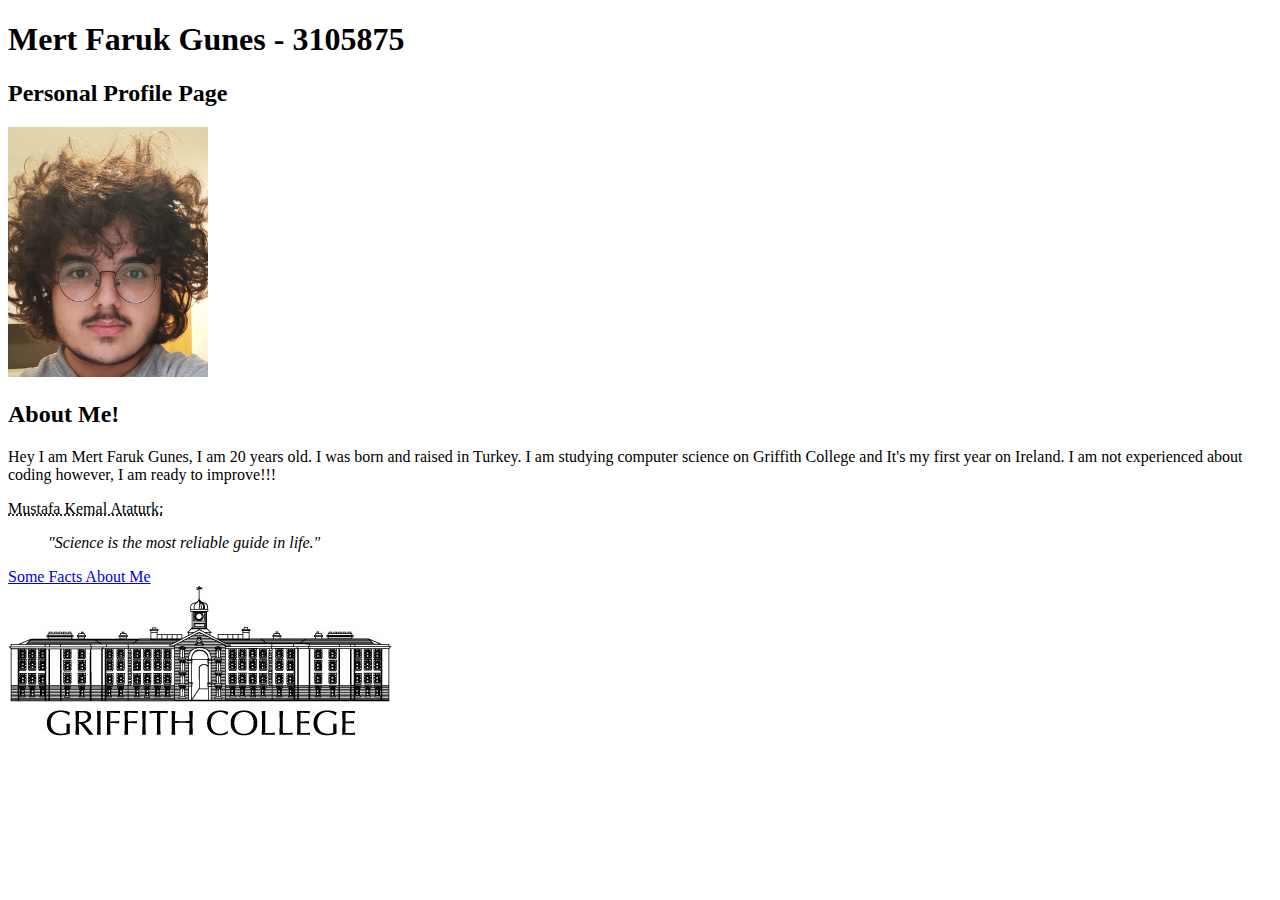
<file: Gunes_Mert Faruk_3105875_assignment_01/index.html>
<!DOCTYPE html>
<html lang="en">
	
	<head>
		<title>Mert Faruk Gunes 3105875</title>
	</head>
	
	<body>
		<div>
		<header>
			<h1>Mert Faruk Gunes - 3105875</h1>
			<h2>Personal Profile Page</h2>
		</header>
		
		<main>
			<section>
				<img src="images/myself.png" alt="Myself" title="Photo of myself." width="200" height="250">
				<h2>About Me!</h2>
				<p>Hey I am Mert Faruk Gunes, I am 20 years old. I was born and raised in Turkey. I am studying computer science on Griffith College and It's my first year on Ireland. I am not experienced about coding however, I am ready to improve!!! </p>
		
				<p><abbr title="First President Of Turkey">Mustafa Kemal Ataturk:</abbr><blockquote><i>"Science is the most reliable guide in life."</i></blockquote>
		
				<a href="facts.html">Some Facts About Me</a>
			</section>
		</main>
		<footer>
			<a href="https://www.griffith.ie" target="_blank"><img src = "images/griffith.png" alt="Griffith College" title="Logo of Griffith College"></a>
		</footer>
		</div>
	</body>
</html>
</file>
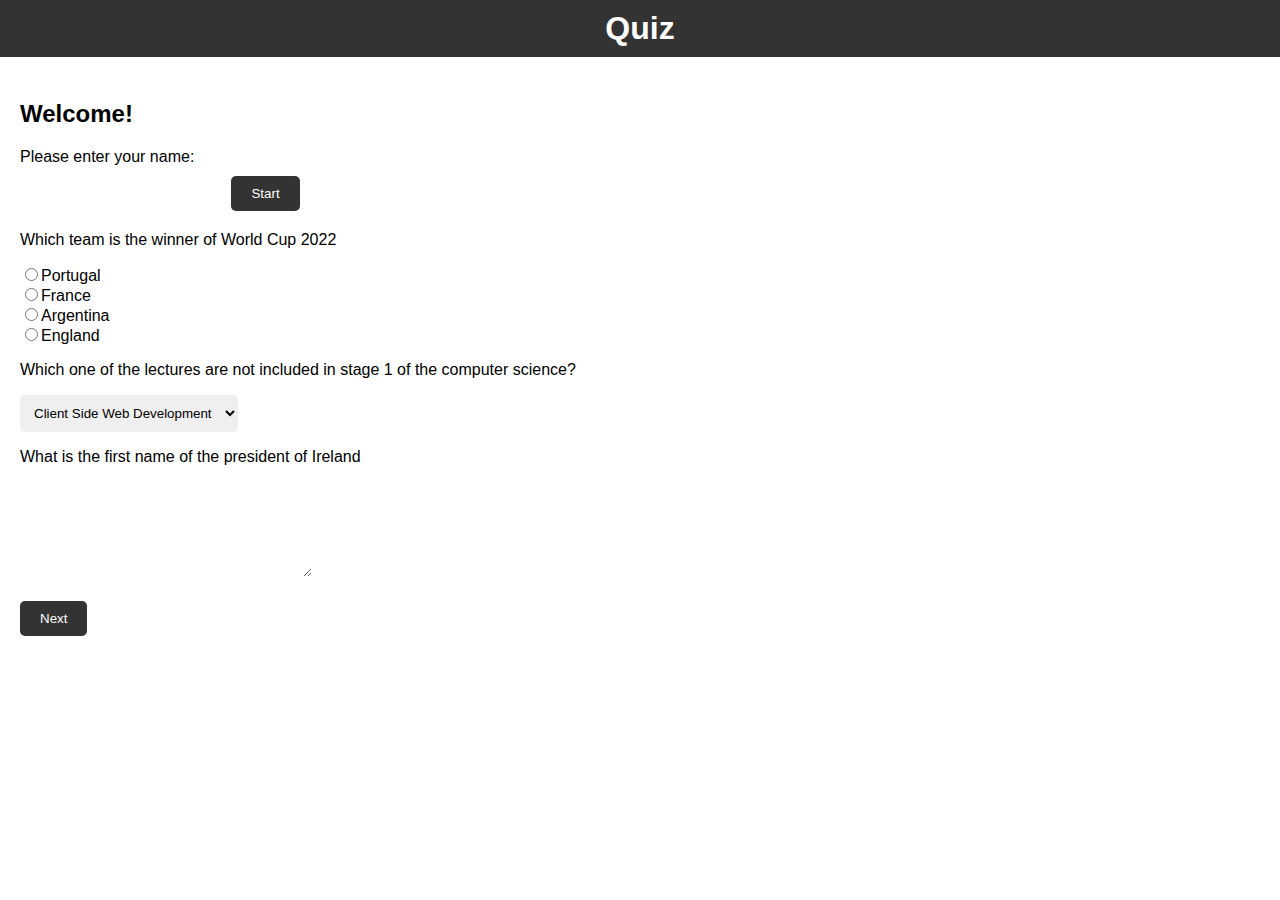
<file: Gunes_MertFaruk_3105875_assignment_04/index.html>
<!DOCTYPE html>
<html>
<head>
  <title>Mert Faruk Gunes - 3105875</title>
  <link rel="stylesheet" type="text/css" href="style.css">
</head>
<body>
  <header>
    <h1>Quiz</h1>
  </header>
  <main>
    <h2>Welcome!</h2>
    <form id="nameF">
      <label for="name">Please enter your name:</label>
      <input type="text" id="name">
      <button id="startButton">Start</button>
    </form>
    <div id="quiz">
      <div id="questionBank">
        <div class="question">
          <p>Which team is the winner of World Cup 2022</p>
          <input type="radio" name="team" value="Por">Portugal<br>
          <input type="radio" name="team" value="Fra">France<br>
          <input type="radio" name="team" value="Arg">Argentina<br>
          <input type="radio" name="team" value="Eng">England<br>
        </div>
        <div class="question">
          <p>Which one of the lectures are not included in stage 1 of the computer science?</p>
          <select name="courses">
            <option value="cswd">Client Side Web Development</option>
            <option value="cp">Computer Programming</option>
            <option value="sd">System Development</option>
            <option value="da">Data & Algorithms</option>
          </select>
        </div>
        <div class="question">
          <p>What is the first name of the president of Ireland</p>
          <textarea rows="5" cols="32"></textarea>
        </div>
      </div>
      <form id="answerForm"></form>
      <button id="prevBtn" style="display: none;">Prev</button>
      <button id="nextBtn">Next</button>
    </div>
    <div id="scoreContainer" style="display: none;">
      <h2>Your Score:</h2>
      <p id="score"></p>
      <p id="message"></p>
      <button id="restartBtn">Restart Quiz</button>
    </div>
  </main>
  <script src="script.js"></script>
  <footer></footer>
</
</file>
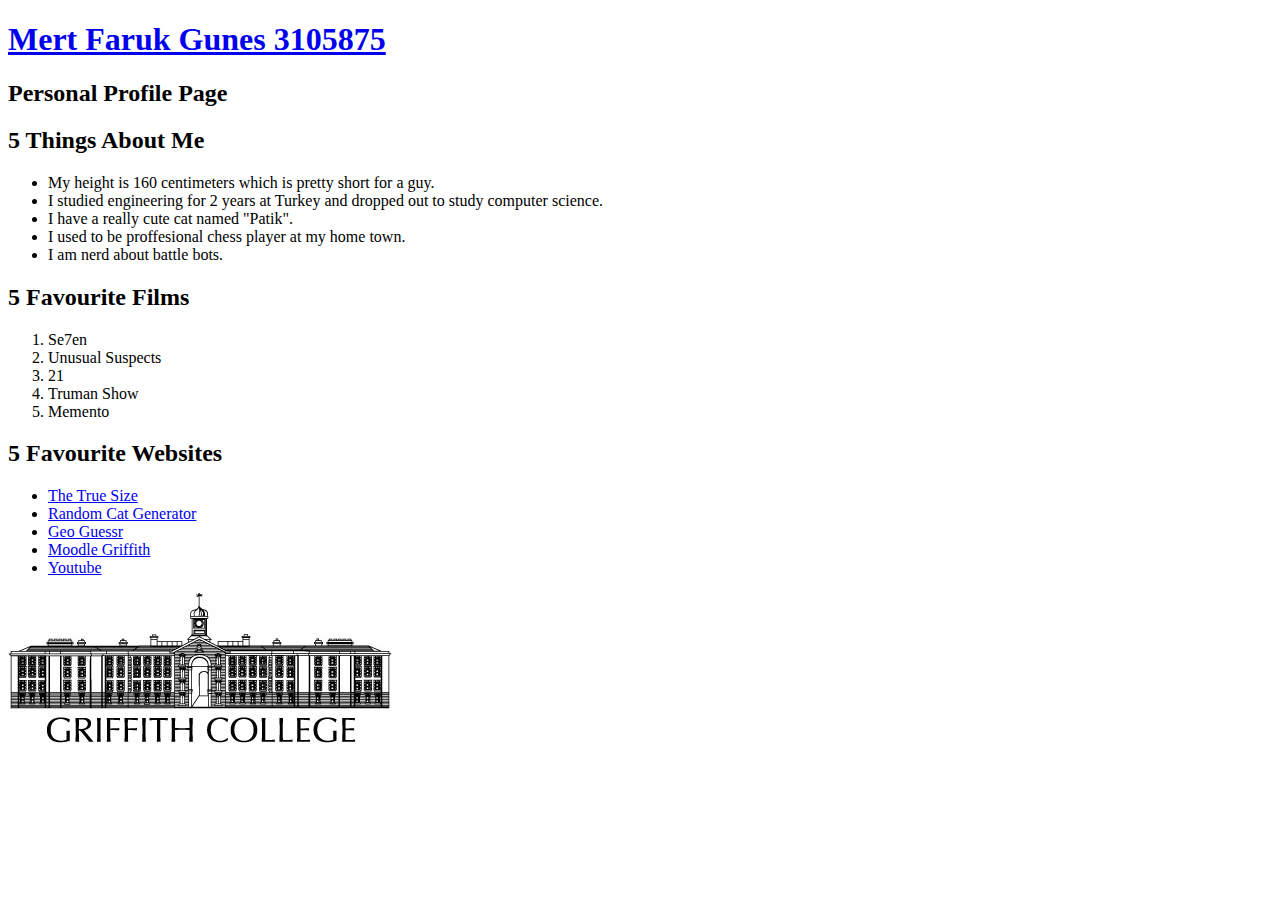
<file: Gunes_Mert Faruk_3105875_assignment_01/facts.html>
<!DOCTYPE html>
<html lang="en">
	
	<head>
		<title>Mert Faruk Gunes 3105875</title>
	</head>
	
	<body>
		<div>
		<header>
			<h1><a href="index.html">Mert Faruk Gunes 3105875</a></h1>
			<h2>Personal Profile Page</h2>
		</header>
		
		<main>
		
			<section>
				<h2>5 Things About Me</h2>
				<ul>
					<li>My height is 160 centimeters which is pretty short for a guy.</li>
					<li>I studied engineering for 2 years at Turkey and dropped out to study computer science.</li>
					<li>I have a really cute cat named "Patik".</li>
					<li>I used to be proffesional chess player at my home 	town.</li>
					<li>I am nerd about battle bots.</li>
				</ul>
			</section>
		
			<section>	
				<h2>5 Favourite Films</h2>
				<ol>
					<li>Se7en</li>
					<li>Unusual Suspects</li>
					<li>21</li>
					<li>Truman Show</li>
					<li>Memento</li>
				</ol>
			</section>
			
			<section>
				<h2>5 Favourite Websites</h2>
				<ul>
					<li><a href="https://www.thetruesize.com" target="_blank">The True Size </a></li>
					<li><a href="https://genrandom.com/cats/" target="_blank">Random Cat Generator </a></li>
					<li><a href="https://www.geoguessr.com" target="_blank">Geo Guessr </a></li>
					<li><a href="https://moodle.griffith.ie/my/" target="_blank">Moodle Griffith </a></li>
					<li><a href="https://www.youtube.com" target="_blank">Youtube </a></li>
				</ul>
			</section>
			<footer>
				<a href="https://www.griffith.ie" target="_blank"><img src = "images/griffith.png" alt="Griffith College" title="Logo of Griffith College"></a>
			</footer>
		</main>
		</div>
	</body>

</html>
</file>
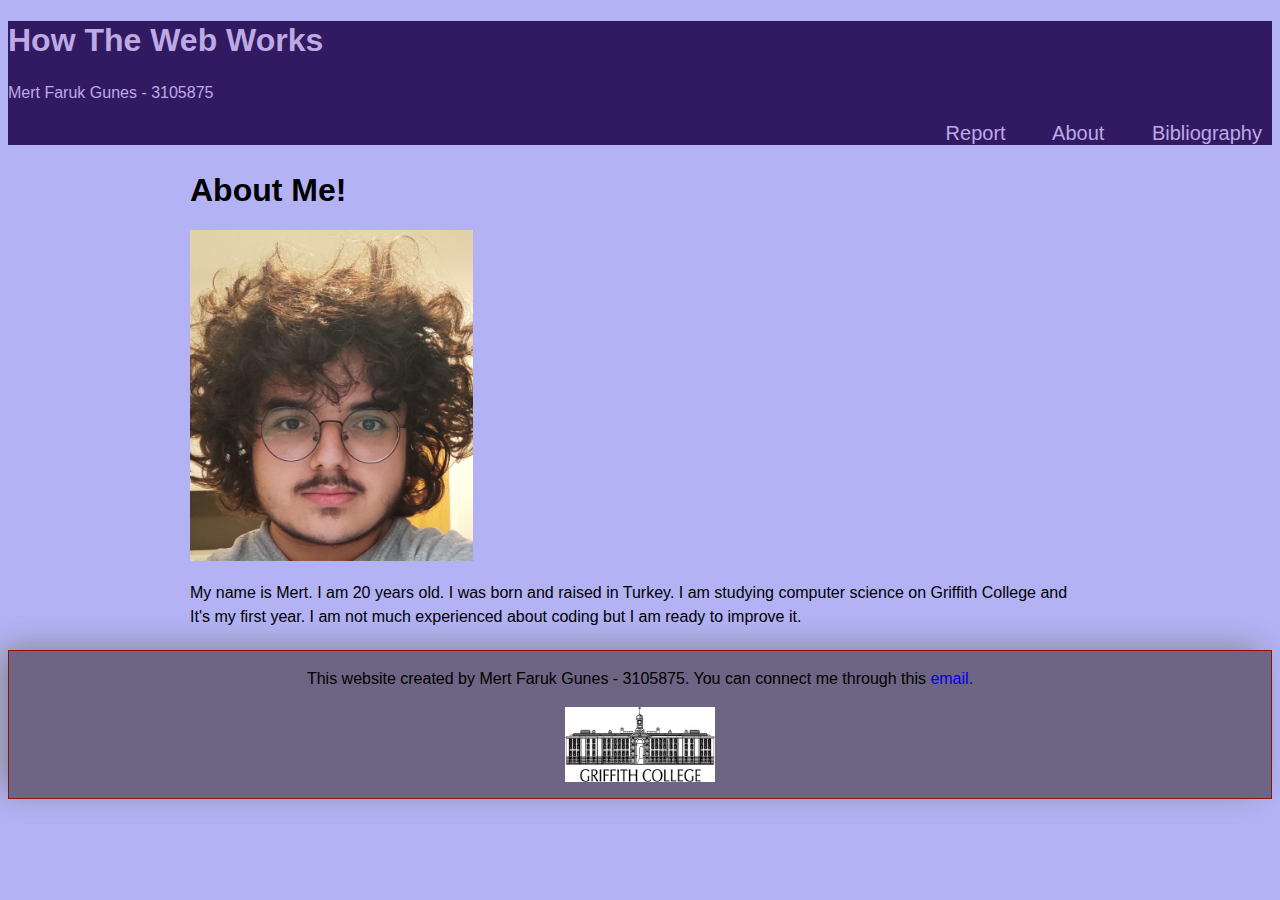
<file: Gunes_Mert Faruk_3105875_assignment_02/about.html>
<!DOCTYPE html>
<html lang="en" dir="ltr">
  <head>
    <meta charset="utf-8">
    <title>Mert Faruk Gunes 3105875</title>
    <link rel="stylesheet" href="style.css" type="text/css">
  </head>
  <body>
    <header id="starter">
      <h1>How The Web Works</h1>
      <p>Mert Faruk Gunes - 3105875</p>
      <nav aria-label="primary-navigation">
        <a href="index.html">Report</a>
        <a href="about.html">About</a>
        <a href="bibliography.html">Bibliography</a>
      </nav>
    </header>
    <main>
      <h1>About Me!</h1>
      <img src="images/myself.png" alt="myself" width="283" height="331">
      <p>My name is Mert. I am 20 years old. I was born and raised in Turkey. I am studying computer science on Griffith College and It's my first year. I am not much experienced about coding but I am ready to improve it.</p>
     </main>
        <footer>
          <p>This website created by Mert Faruk Gunes - 3105875. You can connect me through this <a href="mailto:mertfarukg@gmail.com">email.</a>
          </p>
          <figure id="griffith">
            <a href="https://www.griffith.ie">
              <img src="images/griffith.png" alt="griffith" width="150" height="75">
            </a>
          </figure>
        </footer>
  </body>
</file>
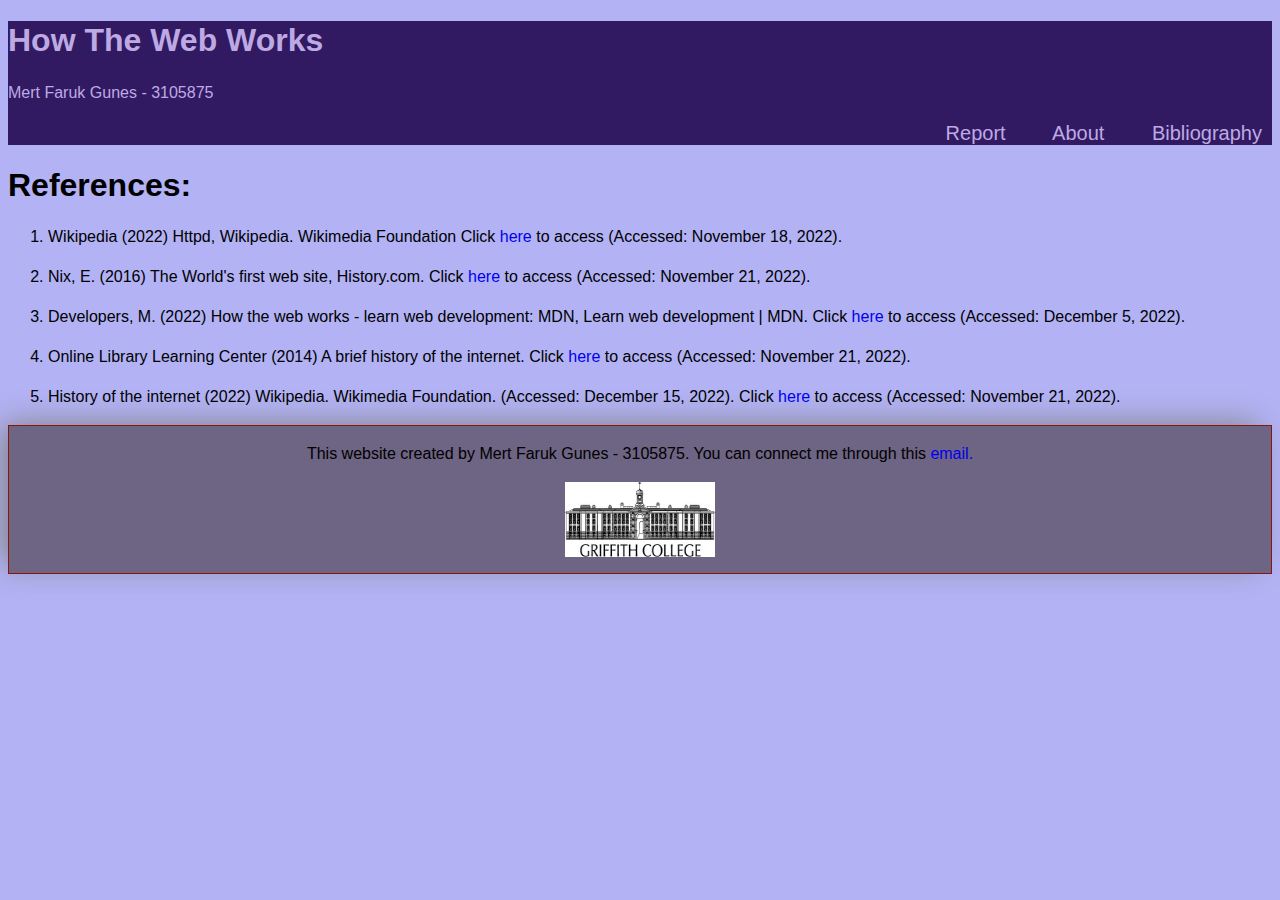
<file: Gunes_Mert Faruk_3105875_assignment_02/bibliography.html>
<!DOCTYPE html>
<html lang="en" dir="ltr">
  <head>
    <meta charset="utf-8">
    <title>Mert Faruk Gunes 3105875</title>
    <link rel="stylesheet" href="style.css" type="text/css">
  </head>
  <body>
    <div>
      <header id="starter">
        <h1>How The Web Works</h1>
        <p>Mert Faruk Gunes - 3105875</p>
        <nav aria-label="primary-navigation">
          <a href="index.html">Report</a>
          <a href="about.html">About</a>
          <a href="bibliography.html">Bibliography</a>
        </nav>
      </header>
      <h1>References:</h1>
      <ol>
        <li>
          <p>Wikipedia (2022) Httpd, Wikipedia. Wikimedia Foundation Click <a href="https://en.wikipedia.org/wiki/Httpd" target="_blank">here</a> to access (Accessed: November 18, 2022). </p>
        </li>
        <li>
          <p>Nix, E. (2016) The World's first web site, History.com. Click <a href="https://www.history.com/news/the-worlds-first-web-site " target="_blank">here</a> to access (Accessed: November 21, 2022). </p>
        </li>
        <li>
          <p>Developers, M. (2022) How the web works - learn web development: MDN, Learn web development | MDN. Click <a href="https://developer.mozilla.org/en-US/docs/Learn/Getting_started_with_the_web/How_the_Web_works" target="_blank">here</a> to access (Accessed: December 5, 2022). </p>
        </li>
        <li>
          <p>Online Library Learning Center (2014) A brief history of the internet. Click <a href="https://www.usg.edu/galileo/skills/unit07/internet07_02.phtml " target="_blank">here</a> to access (Accessed: November 21, 2022). </p>
        </li>
        <li>
          <p>History of the internet (2022) Wikipedia. Wikimedia Foundation. (Accessed: December 15, 2022). Click <a href="https://en.wikipedia.org/wiki/History_of_the_Internet" target="_blank">here</a> to access (Accessed: November 21, 2022). </p>
        </li>
      </ol>
    </div>
    <footer>
      <p>This website created by Mert Faruk Gunes - 3105875. You can connect me through this <a href="mailto:mertfarukg@gmail.com">email.</a>
      </p>
      <figure id="griffith">
        <a href="https://www.griffith.ie">
          <img src="images/griffith.png" alt="griffith" width="150" height="75">
        </a>
      </figure>
    </footer>
  </body>
</html>
</file>
<file: Gunes_MertFaruk_3105875_assignment_04/style.css>
/* General Styles */

* {
  box-sizing: border-box;
}

body {
  margin: 0;
  font-family: Arial, sans-serif;
}

/* Header Styles */

header {
  background-color: #333;
  color: white;
  text-align: center;
  padding: 10px;
  position: fixed;
  top: 0;
  width: 100%;
}

header h1 {
  margin: 0;
}

/* Main Content Styles */

main {
  margin-top: 80px;
  padding: 20px;
}

h2 {
  margin-top: 0;
}

form {
  margin-bottom: 20px;
}

label {
  display: block;
  margin-bottom: 10px;
}

input[type=text], select, textarea {
  padding: 10px;
  border: none;
  border-radius: 5px;
  margin-right: 10px;
}

button {
  background-color: #333;
  color: white;
  border: none;
  padding: 10px 20px;
  border-radius: 5px;
  cursor: pointer;
  margin-right: 10px;
}

button:hover {
  background-color: #555;
}

.quiz-question {
  margin-bottom: 20px;
  display: none;
}

.quiz-question:last-of-type {
  margin-bottom: 0;
}

.quiz-question.active {
  display: block;
}

.quiz-question p {
  margin-top: 0;
  margin-bottom: 10px;
}

.quiz-question input[type=radio],
.quiz-question select,
.quiz-question textarea {
  margin-bottom: 10px;
}

.quiz-controls {
  display: flex;
  justify-content: flex-end;
}

.quiz-controls button {
  margin-right: 0;
}

/* Score Styles */

.score-container {
  display: none;
  margin-top: 20px;
}

.score-container.active {
  display: block;
}

.score-container h2 {
  margin-top: 0;
}

.score-container p {
  margin-top: 10px;
  margin-bottom: 0;
}

.score-container #message {
  font-weight: bold;
  margin-bottom: 10px;
}

/* Responsive Styles */

@media (max-width: 768px) {
  main {
    margin-top: 130px;
  }

  .quiz-controls {
    flex-direction: column-reverse;
    align-items: flex-end;
  }

  .quiz-controls button {
    margin-right: 10px;
    margin-bottom: 10px;
  }
}
</file>
<file: Gunes_Mert Faruk_3105875_assignment_02/style.css>
body{
	font-family: Helvetica, Arial, sans-serif;
	background-color:#B2B2F5;
}
body p{
	font-size:16px;
	line-height:24px;
}
#starter{
	background-color: #321A63;
	color: #BDAAE3;
	padding-top: 0px;
	margin-top: 0px;
	margin-color: black;
	line-height:1.2;
	height:auto;
	width:100%;
}
nav{
	text-align:right;
	font-size: 20px;
	word-spacing: 42px;
	padding-right: 10px;
}
nav a {
	color: #BDAAE3;
}
main{
	margin: auto;
	width: 900px;
	padding: 5px;
}
#topics {
	text-align:center;
	font-size:20px;
	text-transform:uppercase;
	padding: 2px 10px 10px 10px;
}
ul{
	list-style: none;
	text-decoration:wavy underline;
}
a:link{
	text-decoration: none;
}
#HistoryW3 p{
	font-size: 14px;
	line-height: 8px;
}
.author{
	font-style: italic;
}
#HTWPID p{
	font-size:14px;
	line-height:8px;
}
#article_body {
	font-size: 20px;
	margin-bottom: 20px;
	padding: 10px 30px;
	margin-bottom: 40px;
}
#figcaption{
	font-size:10px;
}
footer {
	font-size: 10pt;
	border: 1px solid #8a160b;
	box-shadow: -10px -5px 30px -5px gray;
	background-color: #6E6483;
	text-align:center;
}
.figure{
	margin-left: auto;
	margin-right: auto;
	width: 50%;
}
</file>
